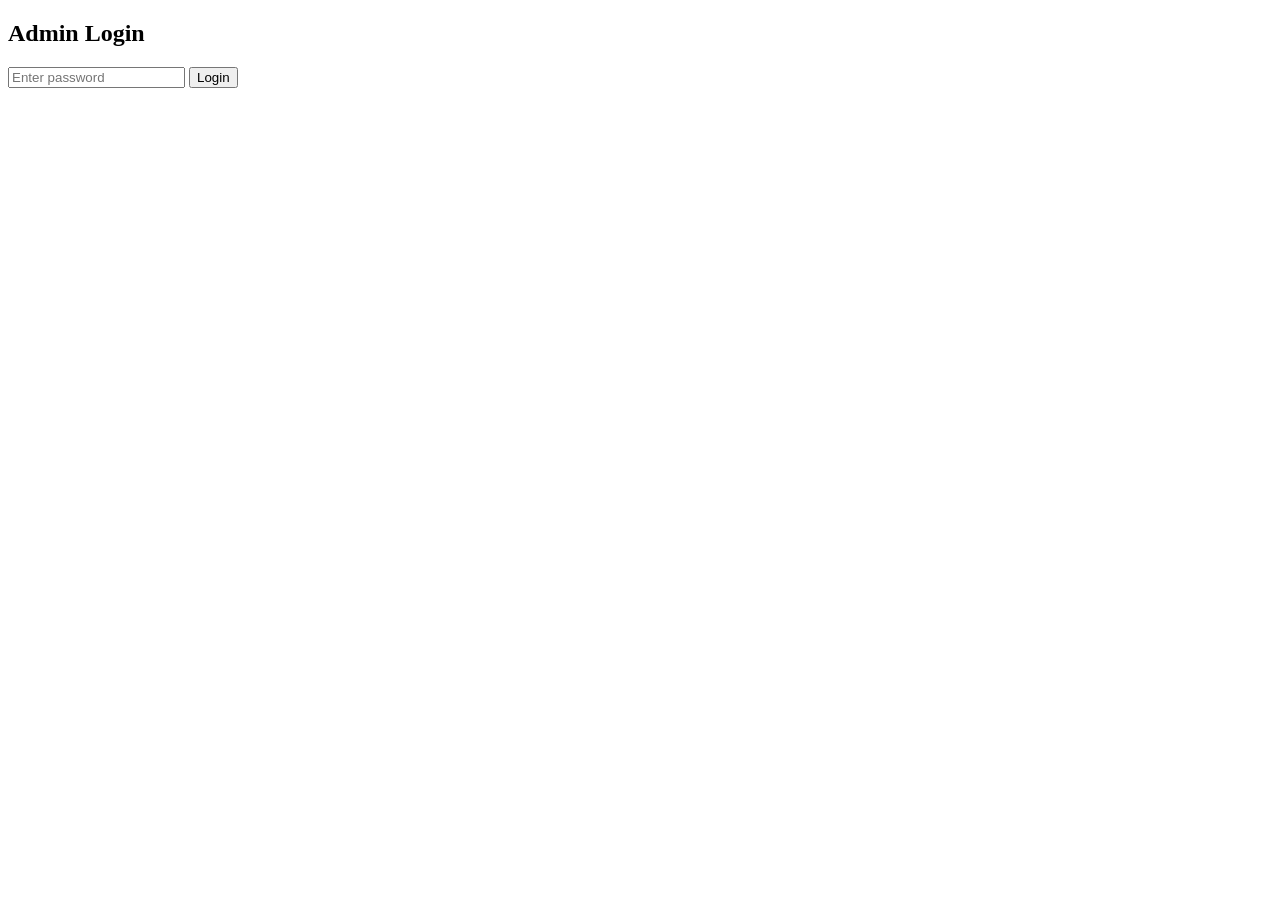
<file: templates/admin-login.html>
<!DOCTYPE html>
<html>
<head>
    <title>Admin Login</title>
</head>
<body>

<h2>Admin Login</h2>

<form method="POST">
    <input type="password" name="password" placeholder="Enter password" required>
    <button type="submit">Login</button>
</form>

</body>
</html>
</file>
